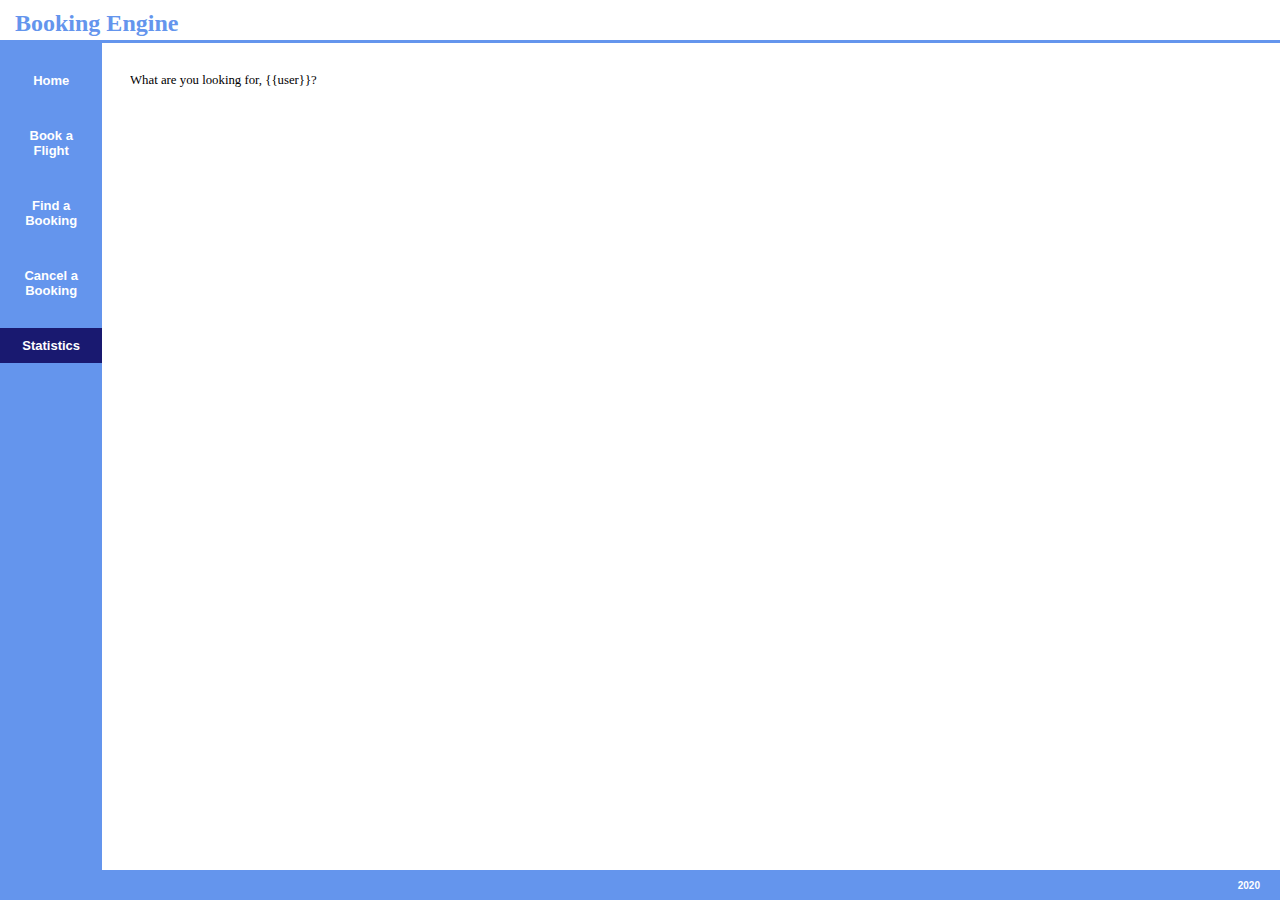
<file: web/templates/stats.html>
<!DOCTYPE html>
<html>

<head>
	<meta charset="UTF-8">
	<title>Booking Engine</title>
	<link rel="stylesheet" type="text/css" href="../static/style.css">
</head>

<body>
	<div id="header"> 
		<h1>Booking Engine</h1>
	</div>
	<div id="nav">
		<ul>
			<li><a href="/">Home</a></li>
			<li><a href="/book">Book a Flight</a></li>
			<li><a href="/display">Find a Booking</a></li>
			<li><a href="/cancel">Cancel a Booking</a></li>
			<li><a class="active" href="/stats">Statistics</a></li>
		</ul>
	</div>
	
	<div class="content">
		What are you looking for, {{user}}?
	</div>
	
	
	<div id="footer">
		<p>2020</p>
	</div>

</body>
</html>
</file>
<file: web/static/style.css>
.active {
	background-color: midnightblue;
}

body {
	font-size: 80%;
	line-height: 1.2em;
	width: 100%;
	margin: 0px;
}

#header {
	width: 100%;
	height: 10%;
	border-bottom: 3px solid cornflowerblue;
}

#header h1 {
	height: 8px;
	margin-left: 15px;
	color: cornflowerblue;
	font-size: 24px;
}

#nav {
	margin-left: 0px;
	width: 8%;
	height: 100%;
	position: fixed;
	background-color: cornflowerblue;
}

#nav ul {
	margin-top: 20px;
	list-style-type: none;
	padding: 0;
	overflow: auto;
}

#nav ul li a{
	margin-bottom: 20px;
	display: block;
	padding: 10px 15px;
	color: black;
	text-decoration: none;
	text-align: center;
	font: bold 13px arial, sans-serif;
	color: white;
}

#nav ul li a:hover {
	background-color: midnightblue;
}

#welcome {
	font: 16px arial, sans-serif;
}

.boxes {
	padding: 10px;
	border: 5px solid cornflowerblue;
	width: 200px;
	height: 100px;
	border-radius: 10px;
	display: inline-block;
	margin-right: 30px;
	margin-bottom: 30px;
}

.box-padding {
	padding: 30px;
	min-width: 250px;
	max-width: 800px;
}

.box-title {
	text-align: center;
	font: bold 16px arial, sans-serif;
	margin-bottom: 35px;
}

.box-value {
	text-align: center;
	font: italic 14px arial, sans-serif;
	margin-bottom: 20px;
}

.content {
	margin-left: 130px;
	margin-top: 30px;
	clear: both;
	overflow: auto;
}

#myform {
	width: 250px;
	padding: 10px 20px 20px 20px;
	display: inline-block;
	border: 2px solid cornflowerblue;
	border-radius: 4px;
}

input[type=text], input[type=number], input[type=date] {
	width: 100%;
	padding: 8px 16px;
	margin: 8px 0;
	display: inline-block;
	border: 1px solid #ccc;
	border-radius: 4px;
	box-sizing: border-box;
}

#searchbutton {
	width: 100%;
	background-color: cornflowerblue;
	color: white;
	padding: 10px 16px;
	margin: 8px 0;
	border: none;
	border-radius: 4px;
	cursor: pointer;
}

#cancelbutton {
	width: 100%;
	background-color: cornflowerblue;
	color: white;
	padding: 5px 8px;
	margin: 4px 0;
	border: none;
	border-radius: 4px;
	cursor: pointer;
}

#searchbutton:hover {
	background-color: midnightblue;
}

#cancelbutton:hover {
	background-color: midnightblue;
}

#intro {
	display: block;
	margin-left: 100px;
	margin-bottom: 10px;
	border-bottom: 2px solid cornflowerblue;
}

.output {
	display: inline-block;
	height: 400px;
	padding: 10px 15px 15px 40px;
	display: inline-block;
	vertical-align: top;
}

table {
  width:100%;
}

table, th, td {
  border: 1px solid mightnightblue;
  border-collapse: collapse;
}
th, td {
  padding: 10px;
  text-align: center;
}

table th {
	background-color: cornflowerblue;
	color: white;
}

table tr:nth-child(even) {
	background-color: #eee;
}
table tr:nth-child(odd) {
	background-color: #fff;
}

#footer {
	width: 100%;
	position : absolute;
    bottom : 0;
    height : 30px;
	background-color: cornflowerblue
}

#footer p {
	text-align: right;
	margin-right: 20px;
	font: bold 10px arial;
	color: white;
}
</file>
